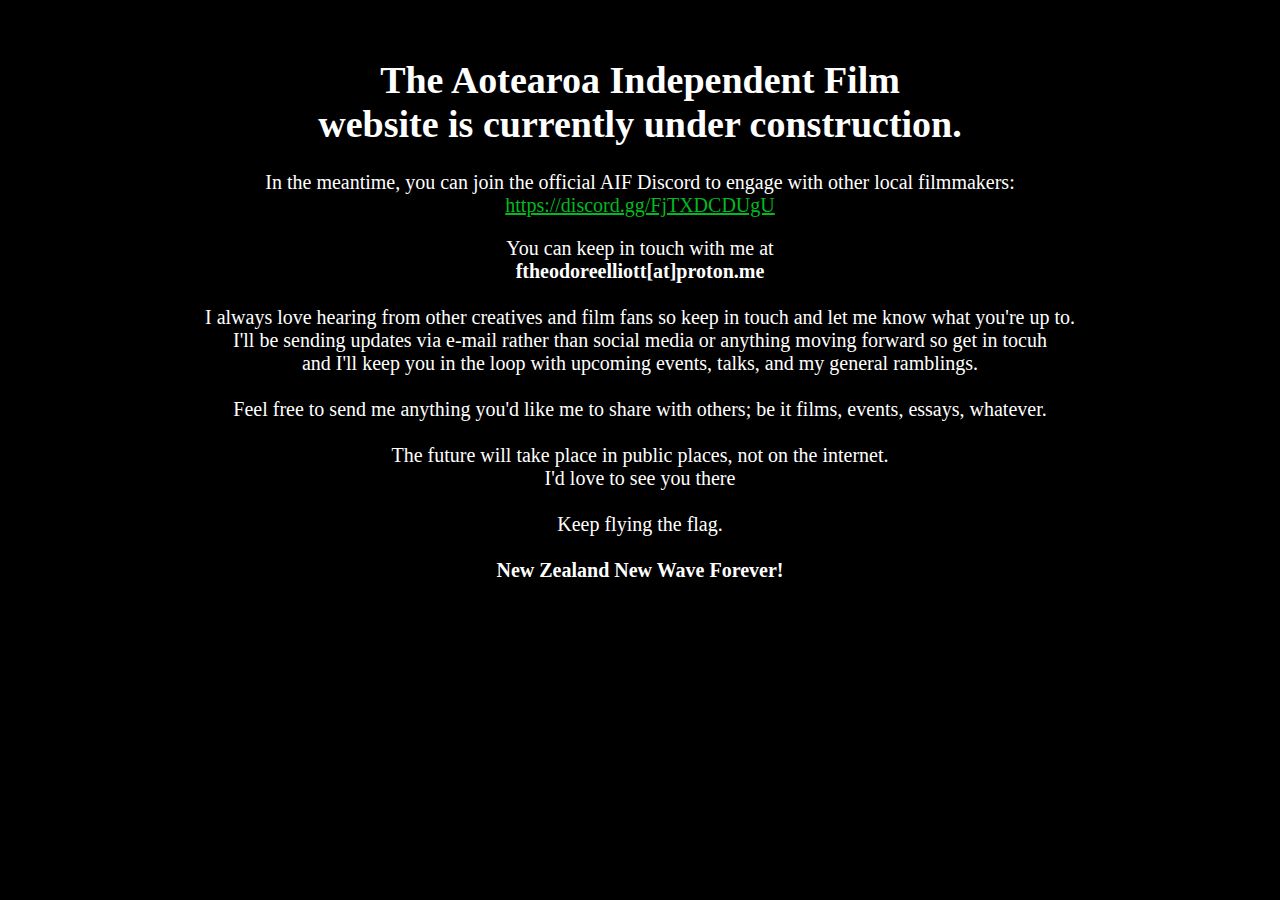
<file: index.html>
<!DOCTYPE html>
<html lang="en">
<head>
    <meta charset="UTF-8">
    <meta name="viewport" content="width=device-width, initial-scale=1.0">
    <title>AIF Under Construction</title>
    <link rel="stylesheet" href="style.css">
</head>
<body>
    <div class="header">The Aotearoa Independent Film<br>website is currently under construction.</br></div>
    <div class="text">In the meantime, you can join the official AIF Discord to engage with other local filmmakers:</br></div>
    <a class="link" href="https://discord.gg/FjTXDCDUgU">https://discord.gg/FjTXDCDUgU</a>
    <p></p>
    <p></p>
    <div class="text">You can keep in touch with me at</br>
    <strong>ftheodoreelliott[at]proton.me</strong></br>
    </br>
    I always love hearing from other creatives and film fans so keep in touch and let me know what you're up to.</br>
    I'll be sending updates via e-mail rather than social media or anything moving forward so get in tocuh</br>
    and I'll keep you in the loop with upcoming events, talks, and my general ramblings.</br>
    </br>
    Feel free to send me anything you'd like me to share with others; be it films, events, essays, whatever.</br>
    </br>
    The future will take place in public places, not on the internet.</br>
    I'd love to see you there</br>
    </br>
    Keep flying the flag.</br>
    </br>
    <strong>New Zealand New Wave Forever!</strong>
    </div>
</body>
</html>
</file>
<file: style.css>
body {
    background-color: black;
    color: white;
    text-align: center;
    padding: 50px;
    font-size: 20px;
}

.header {
    font-weight: bold;
    font-size: 38px;
    padding-bottom: 25px;
}

.link {
    color: rgb(2, 185, 33);
}
</file>
